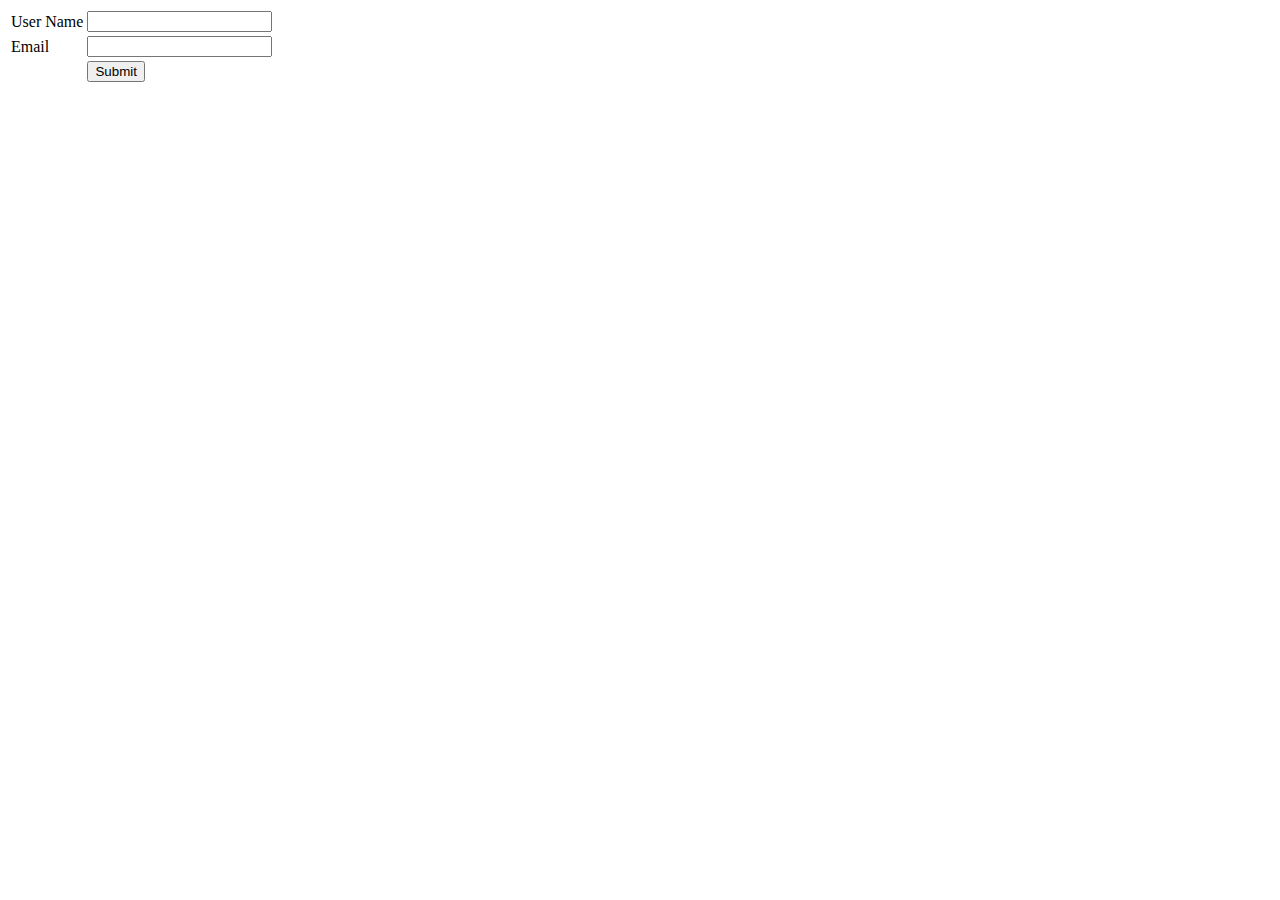
<file: helloworld/src/main/resources/templates/index.html>
<html lang="en">
<head>
    <title>Index Page</title>
</head>
<body>
<form action="save" method="post">
    <table>
        <tr>
            <td><label for="user-name">User Name</label></td>
            <td><input type="text" name="name"></input></td>
        </tr>
        <tr>
            <td><label for="email">Email</label></td>
            <td><input type="text" name="email"></input></td>
        </tr>
        <tr>
            <td></td>
            <td><input type="submit" value="Submit"></input></td>
        </tr>
    </table>
</form>
</body>
</html>
</file>
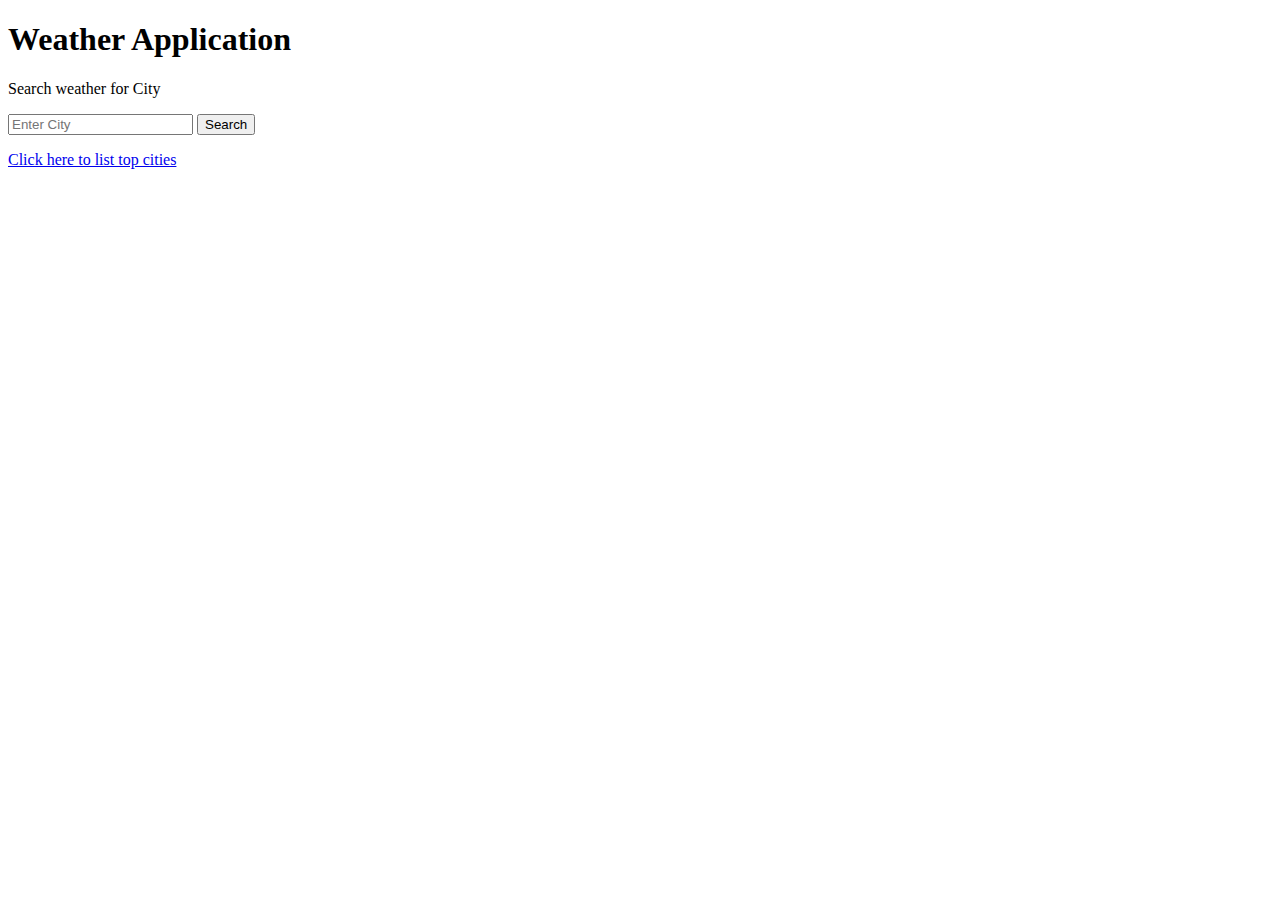
<file: SpringBootWeatherApp/src/main/resources/templates/index.html>
<!DOCTYPE html>
<html lang="en">
<head>
    <meta charset="UTF-8">
    <title>Spring Boot Weather Application</title>
</head>
<body>
<h1>Weather Application</h1>
<!--<p><a href="\weather">Search for the City</a></p>-->
<form action="userCity" method="post">
    <p>Search weather for City</p>
    <input type="text" name="city" placeholder="Enter City"/>
    <input type="submit" value="Search"/>
</form>
<p><a href="\weathers">Click here to list top cities</a></p>
</body>
</html>
</file>
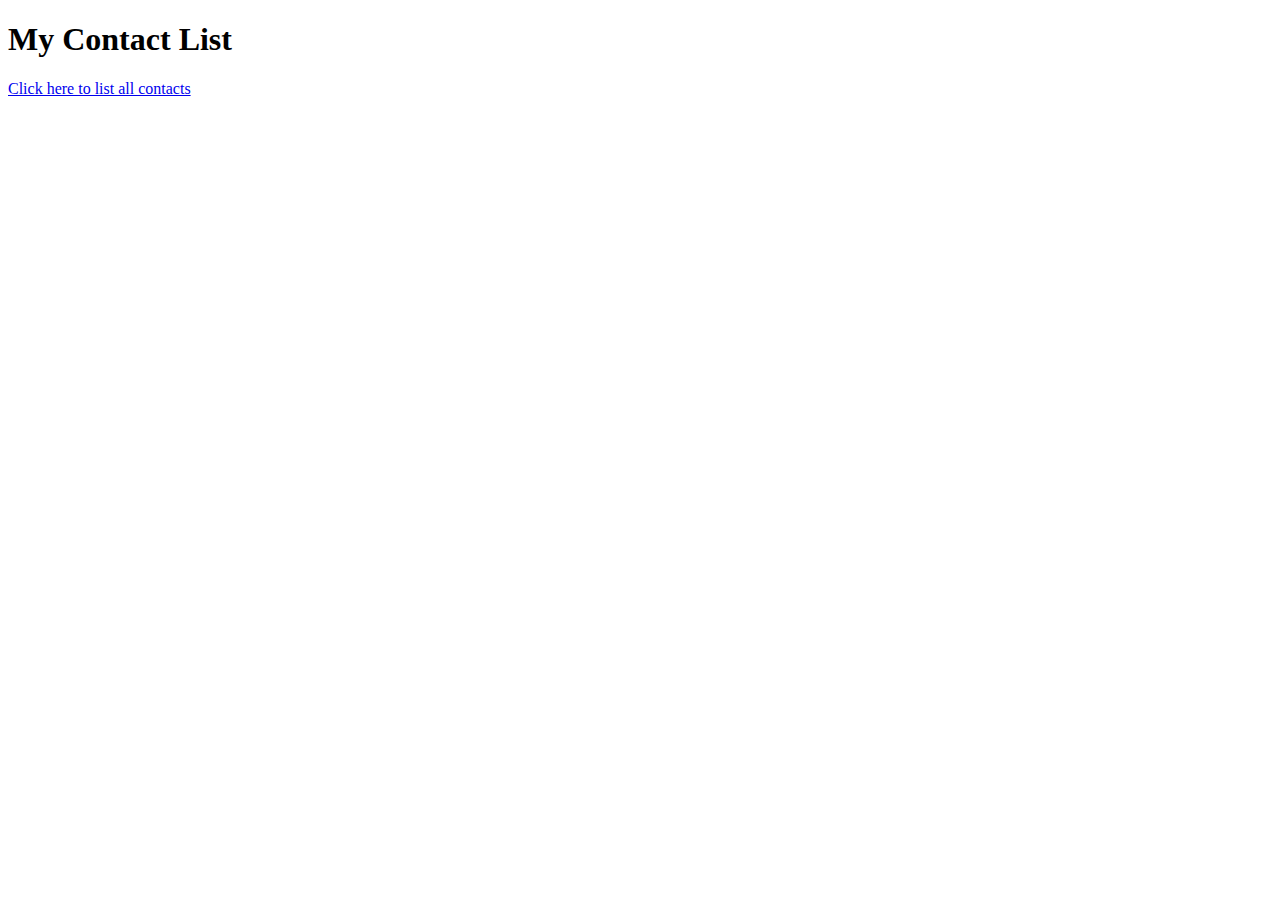
<file: SpringBootWebApp/src/main/resources/static/index.html>
<!DOCTYPE html>
<html lang="en">
<head>
    <meta charset="UTF-8">
    <title>Spring Boot Web Application - My Contacts</title>
</head>
<body>
    <h1>My Contact List</h1>
    <a href="\list_contact">Click here to list all contacts</a>
</body>
</html>
</file>
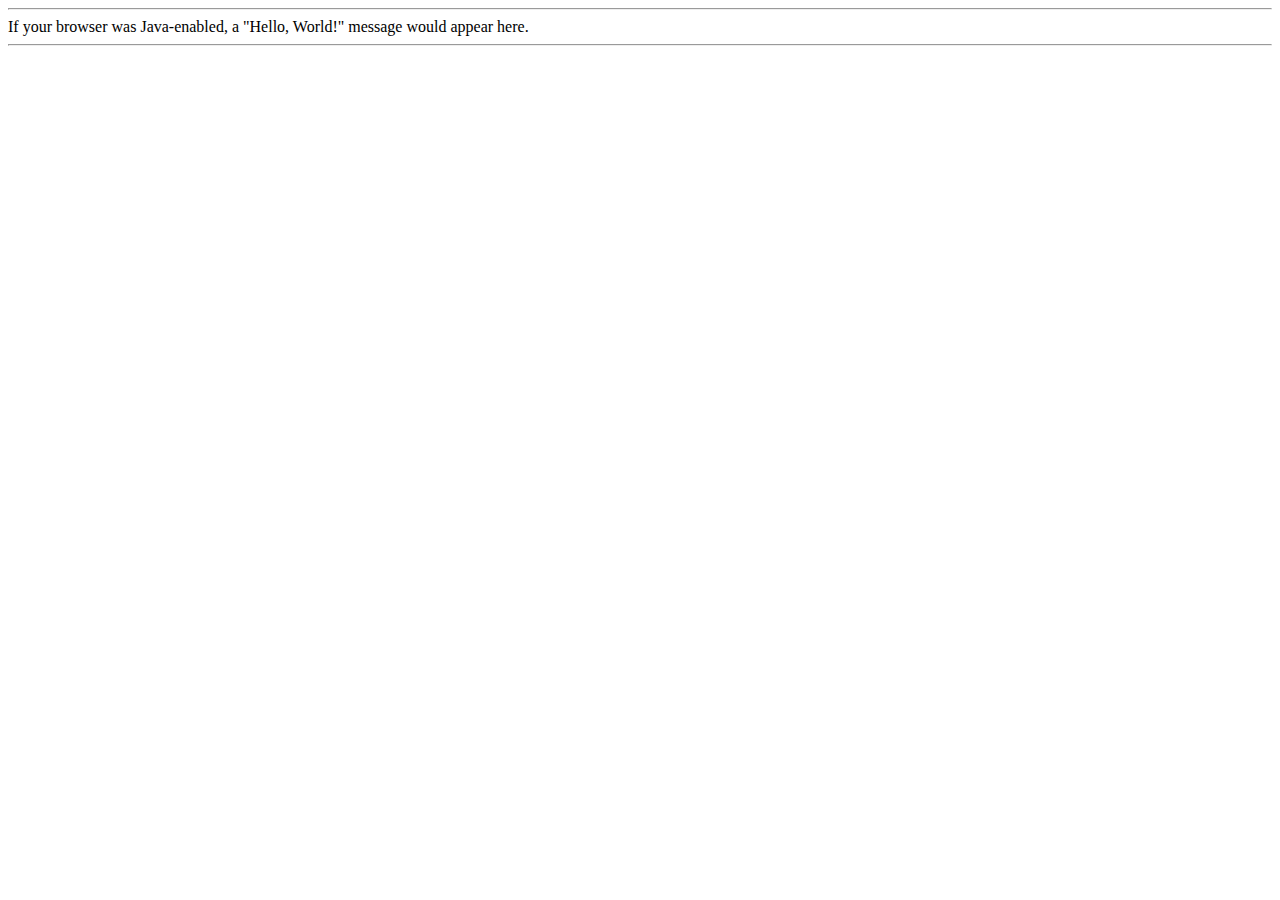
<file: javat/HelloWorldApplet.html>
<html>
   <title>The Hello, World Applet</title>
   <hr>
   <applet code = "HelloWorldApplet.class" width = "320" height = "120">
      If your browser was Java-enabled, a "Hello, World!"
      message would appear here.
   </applet>
   <hr>
</html>
</file>
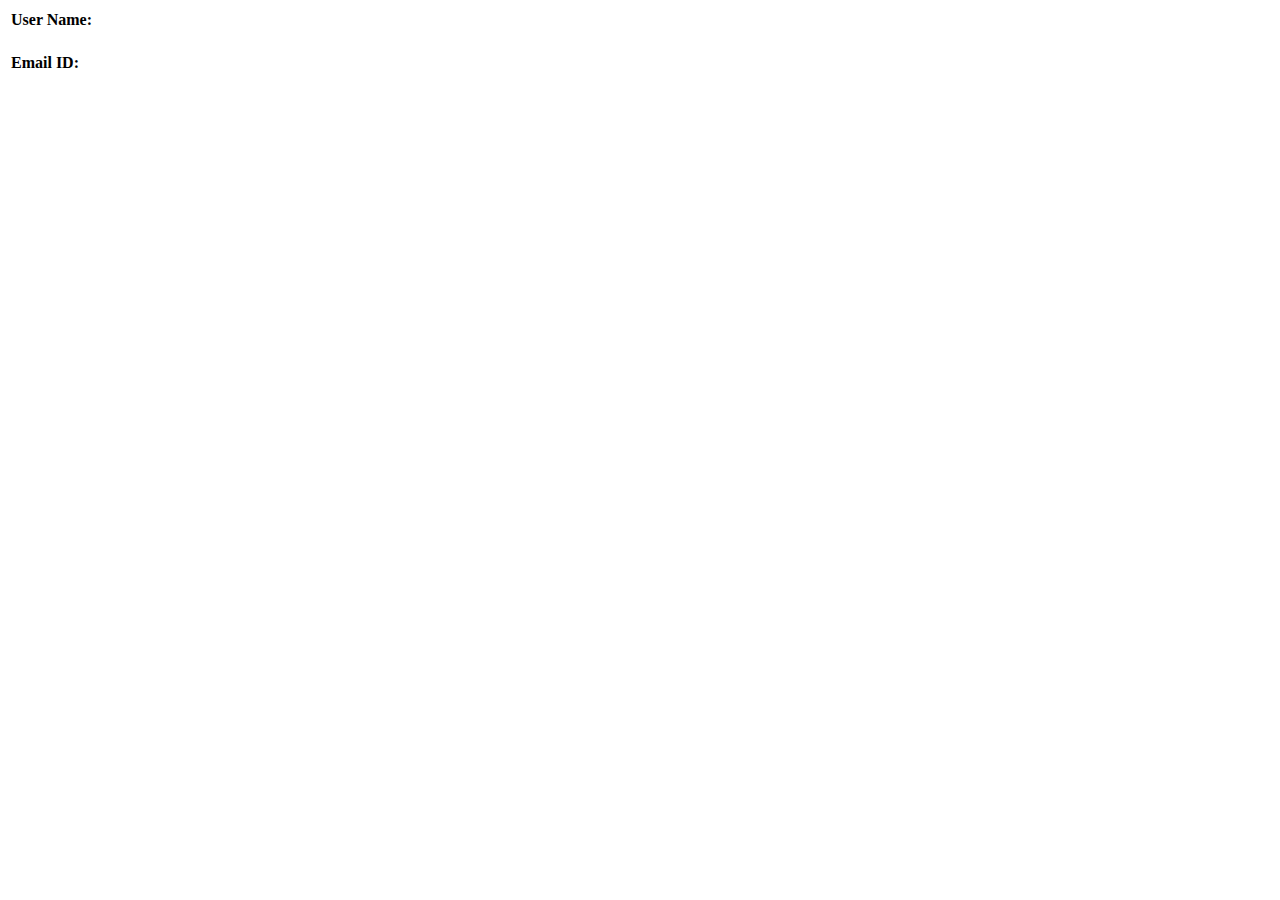
<file: helloworld/src/main/resources/templates/user-data.html>
<html xmlns:th="https://thymeleaf.org">
<table>
    <tr>
        <td><h4>User Name: </h4></td>
        <td><h4 th:text="${user.name}"></h4></td>
    </tr>
    <tr>
        <td><h4>Email ID: </h4></td>
        <td><h4 th:text="${user.email}"></h4></td>
    </tr>
</table>
</html>
</file>
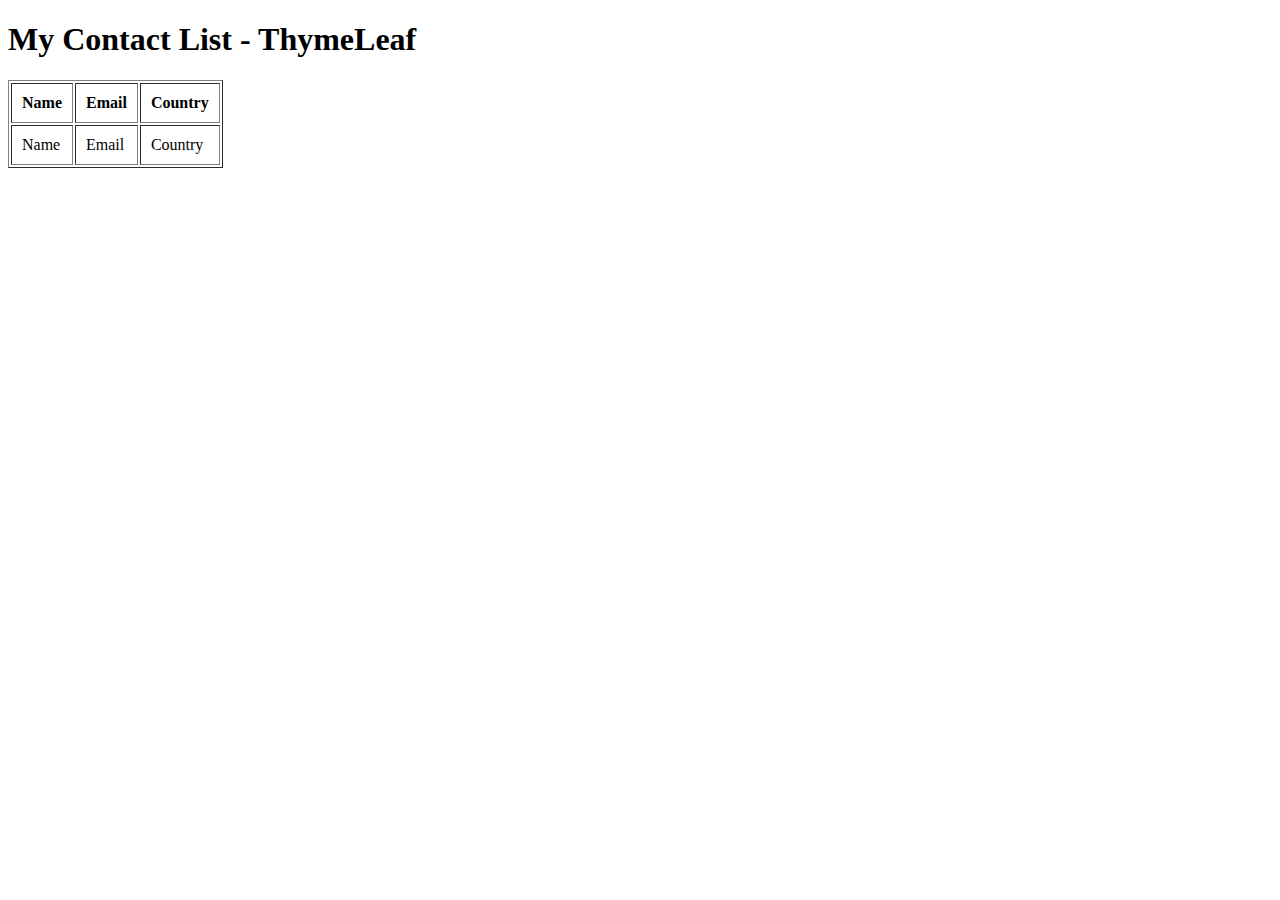
<file: SpringBootWebApp/src/main/resources/templates/contact.html>
<!DOCTYPE html>
<html lang="en" xmlns="www.thymeleaf.org" xmlns:th="http://www.w3.org/1999/xhtml">
    <head>
        <meta charset="UTF-8">
        <title>Contact List - Spring Boot Web Application Example</title>
    </head>
    <body>
        <h1>My Contact List - ThymeLeaf</h1>
        <table border="1" cellpadding="10">
            <tr>
                <th>Name</th>
                <th>Email</th>
                <th>Country</th>
            </tr>
            <tr th:each="contact:${contacts}">
                <td th:text="${contact.name}">Name</td>
                <td th:text="${contact.email}">Email</td>
                <td th:text="${contact.country}">Country</td>
            </tr>
        </table>
    </body>
</html>
</file>
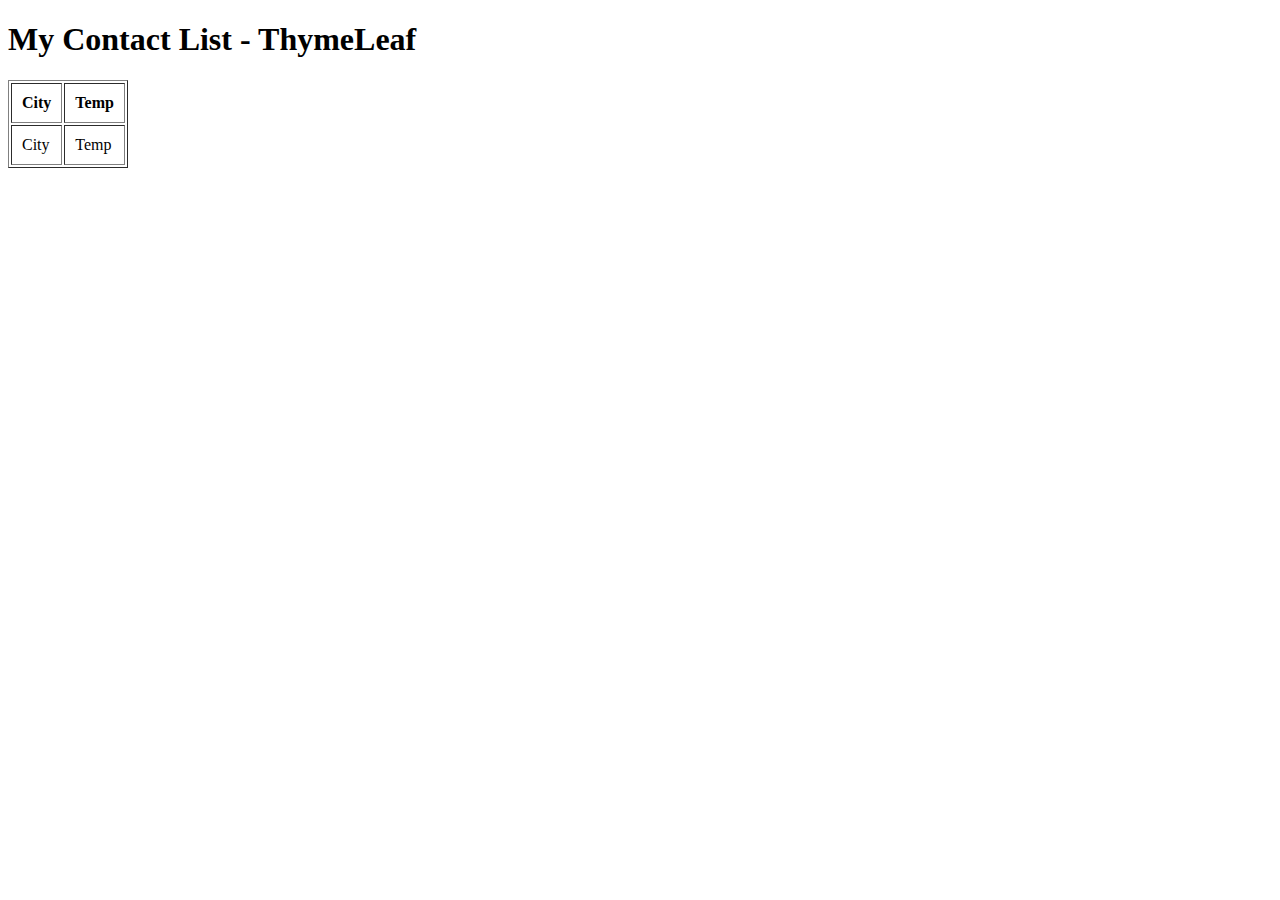
<file: SpringBootWebApp/src/main/resources/templates/weather.html>
<!DOCTYPE html>
<html lang="en" xmlns="www.thymeleaf.org" xmlns:th="http://www.w3.org/1999/xhtml">
<head>
    <meta charset="UTF-8">
    <title>Weather List - Spring Boot Web Application Example</title>
</head>
<body>
<h1>My Contact List - ThymeLeaf</h1>
<table border="1" cellpadding="10">
    <tr>
        <th>City</th>
        <th>Temp</th>
    </tr>
    <tr th:each="weather:${weathers}">
        <td th:text="${weather.city}">City</td>
        <td th:text="${weather.temp}">Temp</td>
    </tr>
</table>
</body>
</html>
</file>
